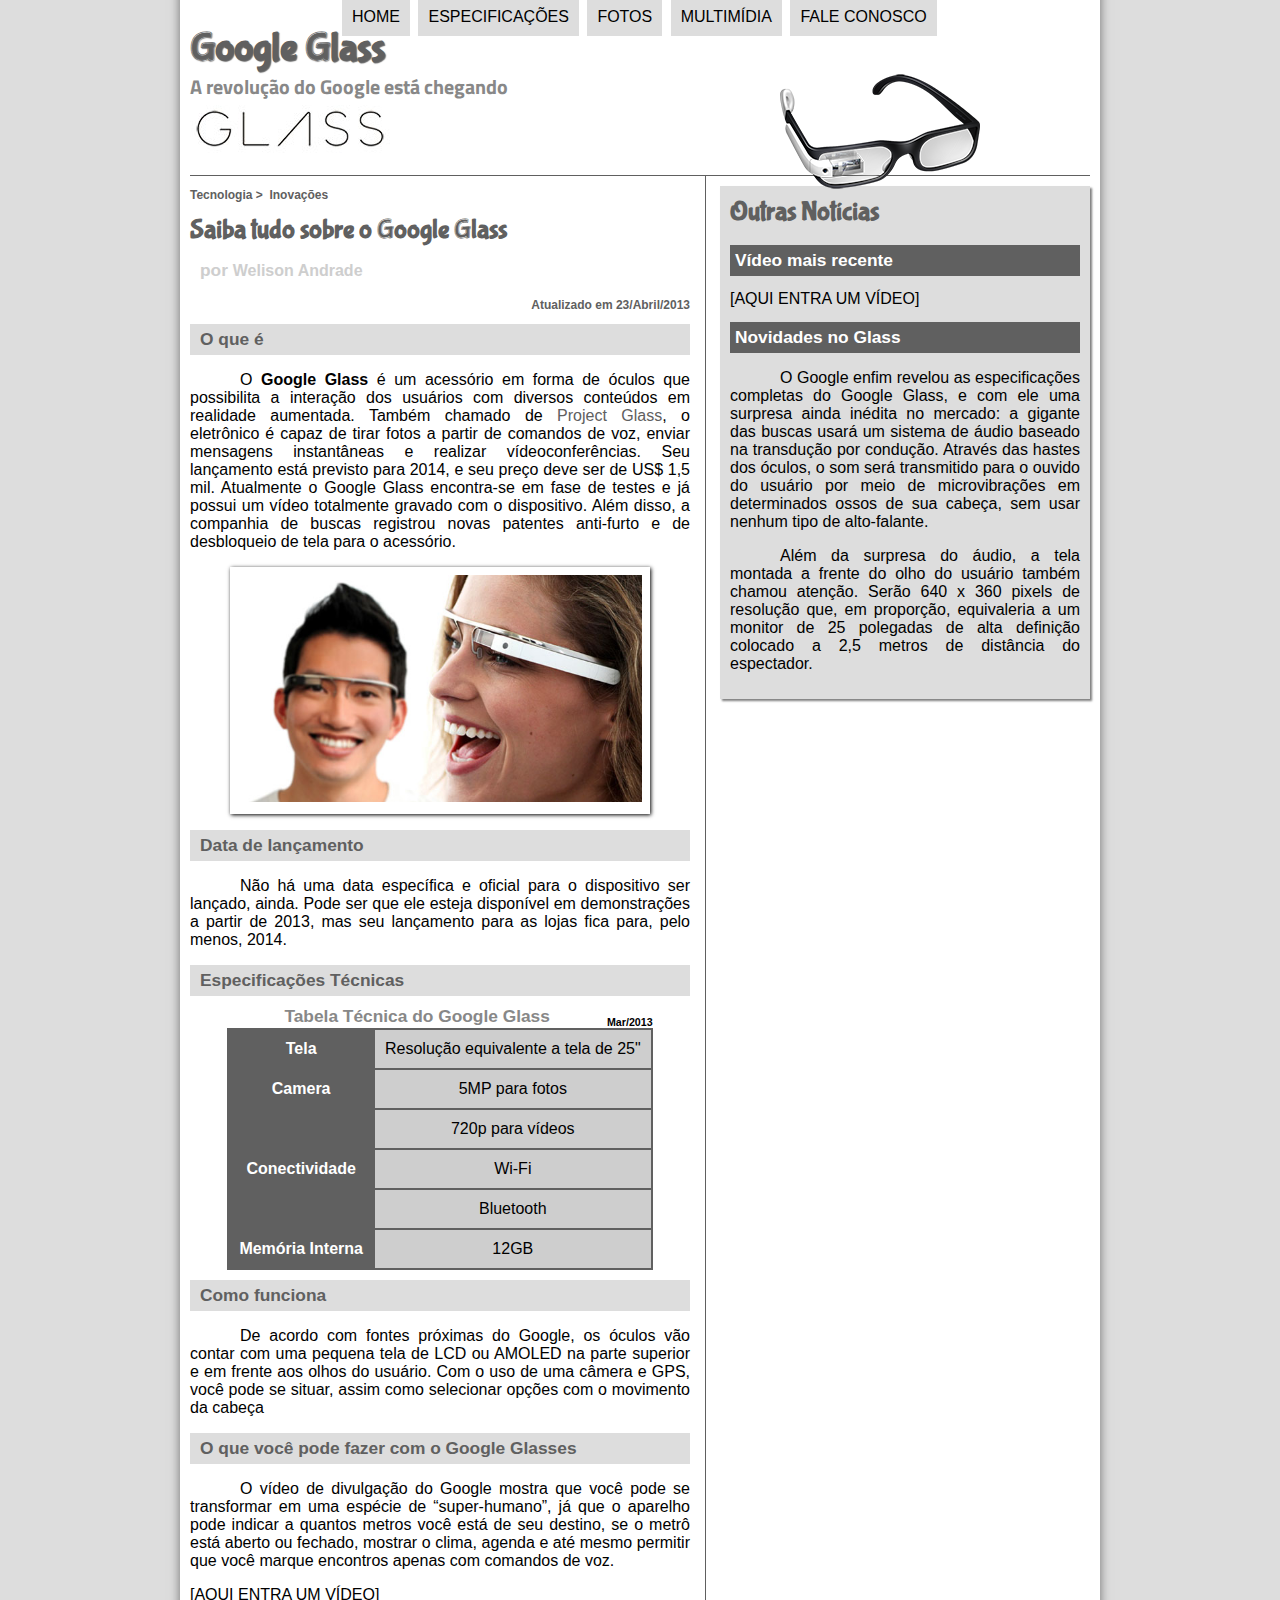
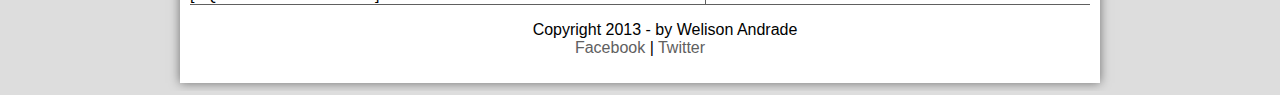
<file: GoogleGlass Site/projeto-glass-html5/index.html>
<!DOCTYPE html>
<html lang="pt-br">


    <head>
        <meta charset="UTF-8"/>
        <title>Tudo sobre Google Glass</title>
        <link rel="stylesheet" type="text/css" href="_css/estilo.css"/>
      
    </head>
    <script language="javascript" src="_javascript/funcoes.js"></script>
    <body>
        <div id="interface">
            <header id="cabecalho">
                <hgroup>
                    <h1>Google Glass</h1>
                    <h2>A revolução do Google está chegando</h2>
                </hgroup>
                <img id="icone" src="_imagens/glass-oculos-preto-peq.png"/>

                <nav id="menu">
                    <h1>Menu Principal</h1>
                    <ul>
                        <li onmouseover="mudaFoto('_imagens/home.png')" onmouseout="mudaFoto('_imagens/glass-oculos-preto-peq.png')"><a href="index.html">Home</a></li>
                        <li onmouseover="mudaFoto('_imagens/especificacoes.png')" onmouseout="mudaFoto('_imagens/glass-oculos-preto-peq.png')"><a href="specs.html">Especificações</a></li>
                        <li onmouseover="mudaFoto('_imagens/fotos.png')" onmouseout="mudaFoto('_imagens/glass-oculos-preto-peq.png')"><a href="fotos.html">Fotos</a></li>
                        <li onmouseover="mudaFoto('_imagens/multimidia.png')" onmouseout="mudaFoto('_imagens/glass-oculos-preto-peq.png')"><a href="multimidia.html">Multimídia</a></li>
                        <li onmouseover="mudaFoto('_imagens/contato.png')" onmouseout="mudaFoto('_imagens/glass-oculos-preto-peq.png')"><a href="fale-conosco.html">Fale conosco</a></li>
                    </ul>
                </nav>
            </header>

            <section id="corpo">
                <article id="noticia-principal">
                    <header id="cabecalho-artigo">
                        <hgroup>
                            <h3>Tecnologia >&nbsp; Inovações</h3>
                            <h1>Saiba tudo sobre o Google Glass</h1>
                            <h2>por <a href="https://www.linkedin.com/in/welison-andrade-043876183/" target="_blank" class="myname">Welison Andrade</a></h2>
                            <h3 class="direita">Atualizado em 23/Abril/2013</h3>
                        </hgroup>
                    </header>

                    <h2>O que é</h2>
                    <p>O <span style="font-weight: bold;">Google Glass</span> é um acessório em forma de óculos que possibilita a interação dos usuários com diversos conteúdos em realidade aumentada. Também chamado de <a href="https://www.google.com/glass/start/" target="_blank">Project Glass</a>, o eletrônico é capaz de tirar fotos a partir de comandos de voz, enviar mensagens instantâneas e realizar vídeo&shy;conferên&shy;cias. Seu lançamento está previsto para 2014, e seu preço deve ser de US$ 1,5 mil. Atualmente o Google Glass encontra-se em fase de testes e já possui um vídeo totalmente gravado com o dispositivo. Além disso, a companhia de buscas registrou novas patentes anti-furto e de desbloqueio de tela para o acessório.</p>

                    <figure class="foto-legenda">
                        <img src="_imagens/glass-quadro-homem-mulher.jpg"/>
                        <figcaption>
                            <h3>Google Glass</h3>
                            <p>Uma nova maneira de ver o mundo.</p>
                        </figcaption>
                    </figure>
                    

                    <h2>Data de lançamento</h2>
                    <p>Não há uma data específica e oficial para o dispositivo ser lançado, ainda. Pode ser que ele esteja disponível em demonstrações a partir de 2013, mas seu lançamento para as lojas fica para, pelo menos, 2014.</p>

                    <h2>Especificações Técnicas</h2>
                    
                    <table id="tabelaspec">
                        <caption>
                            Tabela Técnica do Google Glass <span>Mar/2013</span>
                        </caption>

                        <tr><td class="ce">Tela</td> <td class="cd">Resolução equivalente a tela de 25"</td></tr>

                        <tr><td rowspan="2" class="ce">Camera</td> <td class="cd">5MP para fotos</td></tr>

                        <tr><td class="cd">720p para vídeos</td></tr>
                        
                        <tr><td rowspan="2" class="ce">Conectividade</td><td class="cd">Wi-Fi</td></tr>

                        <tr><td class="cd">Bluetooth</td></tr>

                        <tr><td class="ce">Memória Interna</td> <td class="cd">12GB</td></tr>
                    </table>

                    <h2>Como funciona</h2>
                    <p>De acordo com fontes próximas do Google, os óculos vão contar com uma pequena tela de LCD ou AMOLED na parte superior e em frente aos olhos do usuário. Com o uso de uma câmera e GPS, você pode se situar, assim como selecionar opções com o movimento da cabeça</p>

                    <h2>O que você pode fazer com o Google Glasses</h2>
                    <p>O vídeo de divulgação do Google mostra que você pode se transformar em uma espécie de “super-<wbr/>humano”, já que o aparelho pode indicar a quantos metros você está de seu destino, se o metrô está aberto ou fechado, mostrar o clima, agenda e até mesmo permitir que você marque encontros apenas com comandos de voz.</p>

                    [AQUI ENTRA UM VÍDEO]
              </article>
            </section>

            <aside id="lateral">

                <h1>Outras Notícias</h1>
                <h2>Vídeo mais recente</h2>

                [AQUI ENTRA UM VÍDEO]

                <h2>Novidades no Glass</h2>
                <p>O Google enfim revelou as especificações completas do Google Glass, e com ele uma surpresa ainda inédita no mercado: a gigante das buscas usará um sistema de áudio baseado na transdução por condução. Através das hastes dos óculos, o som será transmitido para o ouvido do usuário por meio de microvibrações em determinados ossos de sua cabeça, sem usar nenhum tipo de alto-falante.</p>

                <p>Além da surpresa do áudio, a tela montada a frente do olho do usuário também chamou atenção. Serão 640 x 360 pixels de resolução que, em proporção, equivaleria a um monitor de 25 polegadas de alta definição colocado a 2,5 metros de distância do espectador.</p>
            </aside>

            <footer id="rodape">
                <p>Copyright 2013 - by Welison Andrade<br/>
                    <a href="https://facebook.com" target="_blank">Facebook</a> |
                    <a href="https://twitter.com" target="_blank">Twitter</a></p>
            </footer>
        </div>
    </body>
</html>
</file>
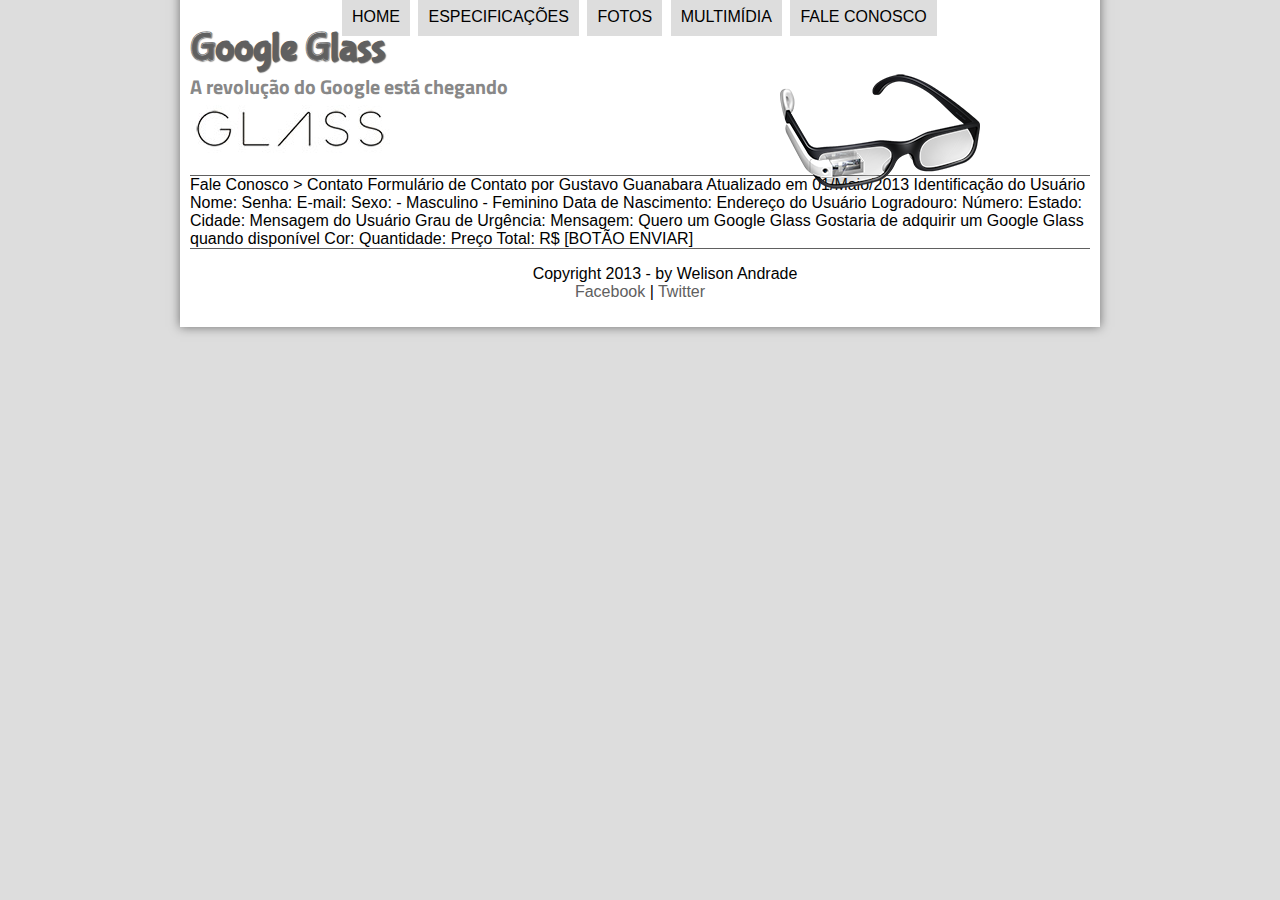
<file: GoogleGlass Site/projeto-glass-html5/fale-conosco.html>
<!DOCTYPE html>
<html lang="pt-br">
    <head>
        <meta charset="UTF-8"/>
        <title>Tudo sobre Google Glass</title>
        <link rel="stylesheet" type="text/css" href="_css/estilo.css"/>
      
    </head>
    <script language="javascript" src="_javascript/funcoes.js"></script>
    <body>
        <div id="interface">
            <header id="cabecalho">
                <hgroup>
                    <h1>Google Glass</h1>
                    <h2>A revolução do Google está chegando</h2>
                </hgroup>
                <img id="icone" src="_imagens/glass-oculos-preto-peq.png"/>

                <nav id="menu">
                    <h1>Menu Principal</h1>
                    <ul>
                        <li onmouseover="mudaFoto('_imagens/home.png')" onmouseout="mudaFoto('_imagens/contato.png')"><a href="index.html">Home</a></li>
                        <li onmouseover="mudaFoto('_imagens/especificacoes.png')" onmouseout="mudaFoto('_imagens/contato.png')"><a href="specs.html">Especificações</a></li>
                        <li onmouseover="mudaFoto('_imagens/fotos.png')" onmouseout="mudaFoto('_imagens/contato.png')"><a href="fotos.html">Fotos</a></li>
                        <li onmouseover="mudaFoto('_imagens/multimidia.png')" onmouseout="mudaFoto('_imagens/contato.png')"><a href="multimidia.html">Multimídia</a></li>
                        <li onmouseover="mudaFoto('_imagens/contato.png')" onmouseout="mudaFoto('_imagens/contato.png')"><a href="fale-conosco.html">Fale conosco</a></li>
                    </ul>
                </nav>
            </header>

Fale Conosco > Contato
Formulário de Contato
por Gustavo Guanabara
Atualizado em 01/Maio/2013

Identificação do Usuário
    Nome:
    Senha:
    E-mail:
    Sexo:
        - Masculino
        - Feminino
    Data de Nascimento:

Endereço do Usuário
    Logradouro:
    Número:
    Estado:
    Cidade:

Mensagem do Usuário
    Grau de Urgência:
    Mensagem:

Quero um Google Glass
    Gostaria de adquirir um Google Glass quando disponível
    Cor:
    Quantidade:
    Preço Total: R$


[BOTÃO ENVIAR]

<footer id="rodape">
    <p>Copyright 2013 - by Welison Andrade<br/>
        <a href="https://facebook.com" target="_blank">Facebook</a> |
        <a href="https://twitter.com" target="_blank">Twitter</a></p>
</footer>
</div>
</body>
</html>
</file>
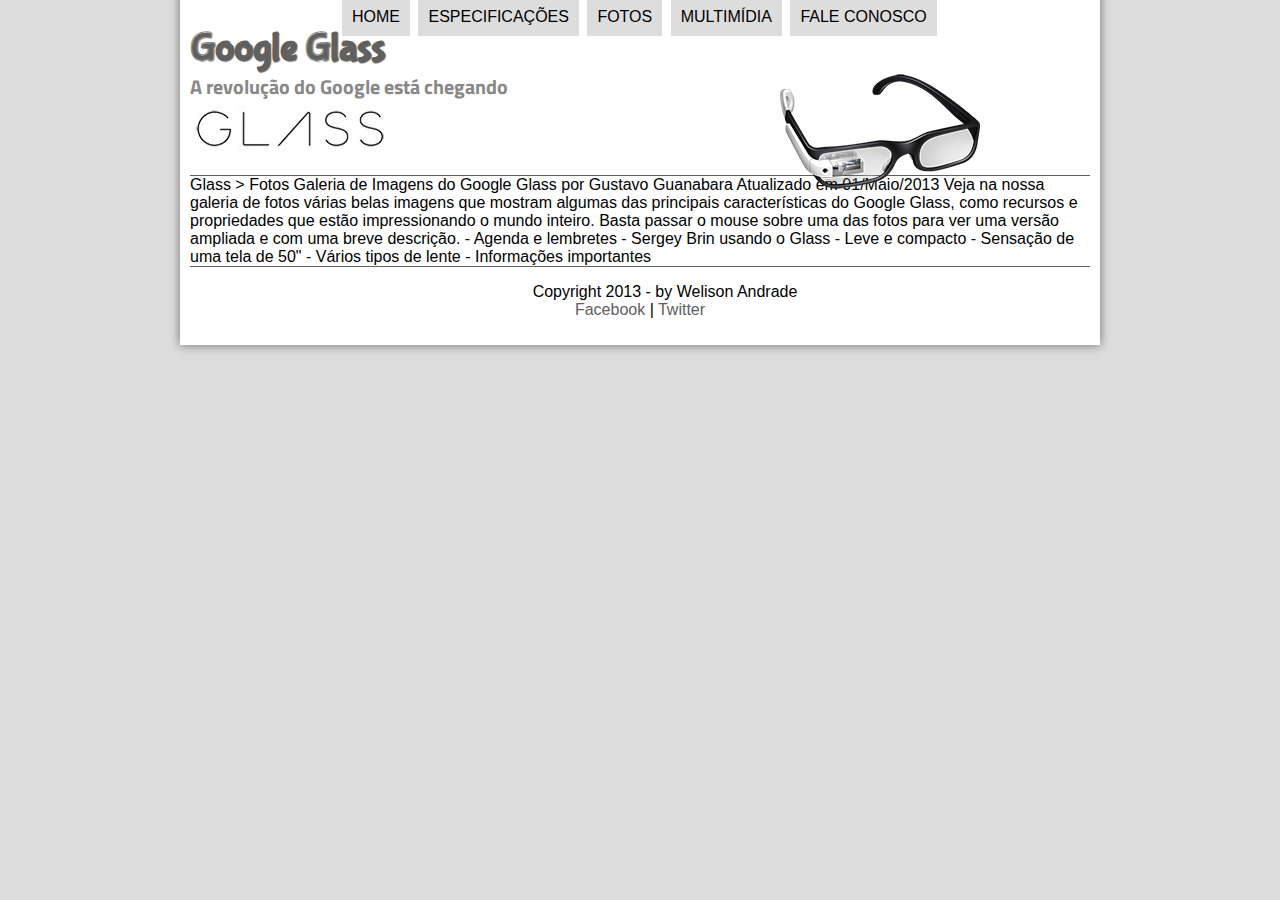
<file: GoogleGlass Site/projeto-glass-html5/fotos.html>
<!DOCTYPE html>
<html lang="pt-br">
    <head>
        <meta charset="UTF-8"/>
        <title>Tudo sobre Google Glass</title>
        <link rel="stylesheet" type="text/css" href="_css/estilo.css"/>
      
    </head>
    <script language="javascript" src="_javascript/funcoes.js"></script>
    <body>
        <div id="interface">
            <header id="cabecalho">
                <hgroup>
                    <h1>Google Glass</h1>
                    <h2>A revolução do Google está chegando</h2>
                </hgroup>
                <img id="icone" src="_imagens/glass-oculos-preto-peq.png"/>

                <nav id="menu">
                    <h1>Menu Principal</h1>
                    <ul>
                        <li onmouseover="mudaFoto('_imagens/home.png')" onmouseout="mudaFoto('_imagens/fotos.png')"><a href="index.html">Home</a></li>
                        <li onmouseover="mudaFoto('_imagens/especificacoes.png')" onmouseout="mudaFoto('_imagens/fotos.png')"><a href="specs.html">Especificações</a></li>
                        <li onmouseover="mudaFoto('_imagens/fotos.png')" onmouseout="mudaFoto('_imagens/fotos.png')"><a href="fotos.html">Fotos</a></li>
                        <li onmouseover="mudaFoto('_imagens/multimidia.png')" onmouseout="mudaFoto('_imagens/fotos.png')"><a href="multimidia.html">Multimídia</a></li>
                        <li onmouseover="mudaFoto('_imagens/contato.png')" onmouseout="mudaFoto('_imagens/fotos.png')"><a href="fale-conosco.html">Fale conosco</a></li>
                    </ul>
                </nav>
            </header>

Glass > Fotos
Galeria de Imagens do Google Glass
por Gustavo Guanabara
Atualizado em 01/Maio/2013

Veja na nossa galeria de fotos várias belas imagens que mostram algumas das principais características do Google Glass, como recursos e propriedades que estão impressionando o mundo inteiro. Basta passar o mouse sobre uma das fotos para ver uma versão ampliada e com uma breve descrição.

- Agenda e lembretes
- Sergey Brin usando o Glass
- Leve e compacto
- Sensação de uma tela de 50"
- Vários tipos de lente
- Informações importantes

<footer id="rodape">
    <p>Copyright 2013 - by Welison Andrade<br/>
        <a href="https://facebook.com" target="_blank">Facebook</a> |
        <a href="https://twitter.com" target="_blank">Twitter</a></p>
</footer>
</div>
</body>
</html>
</file>
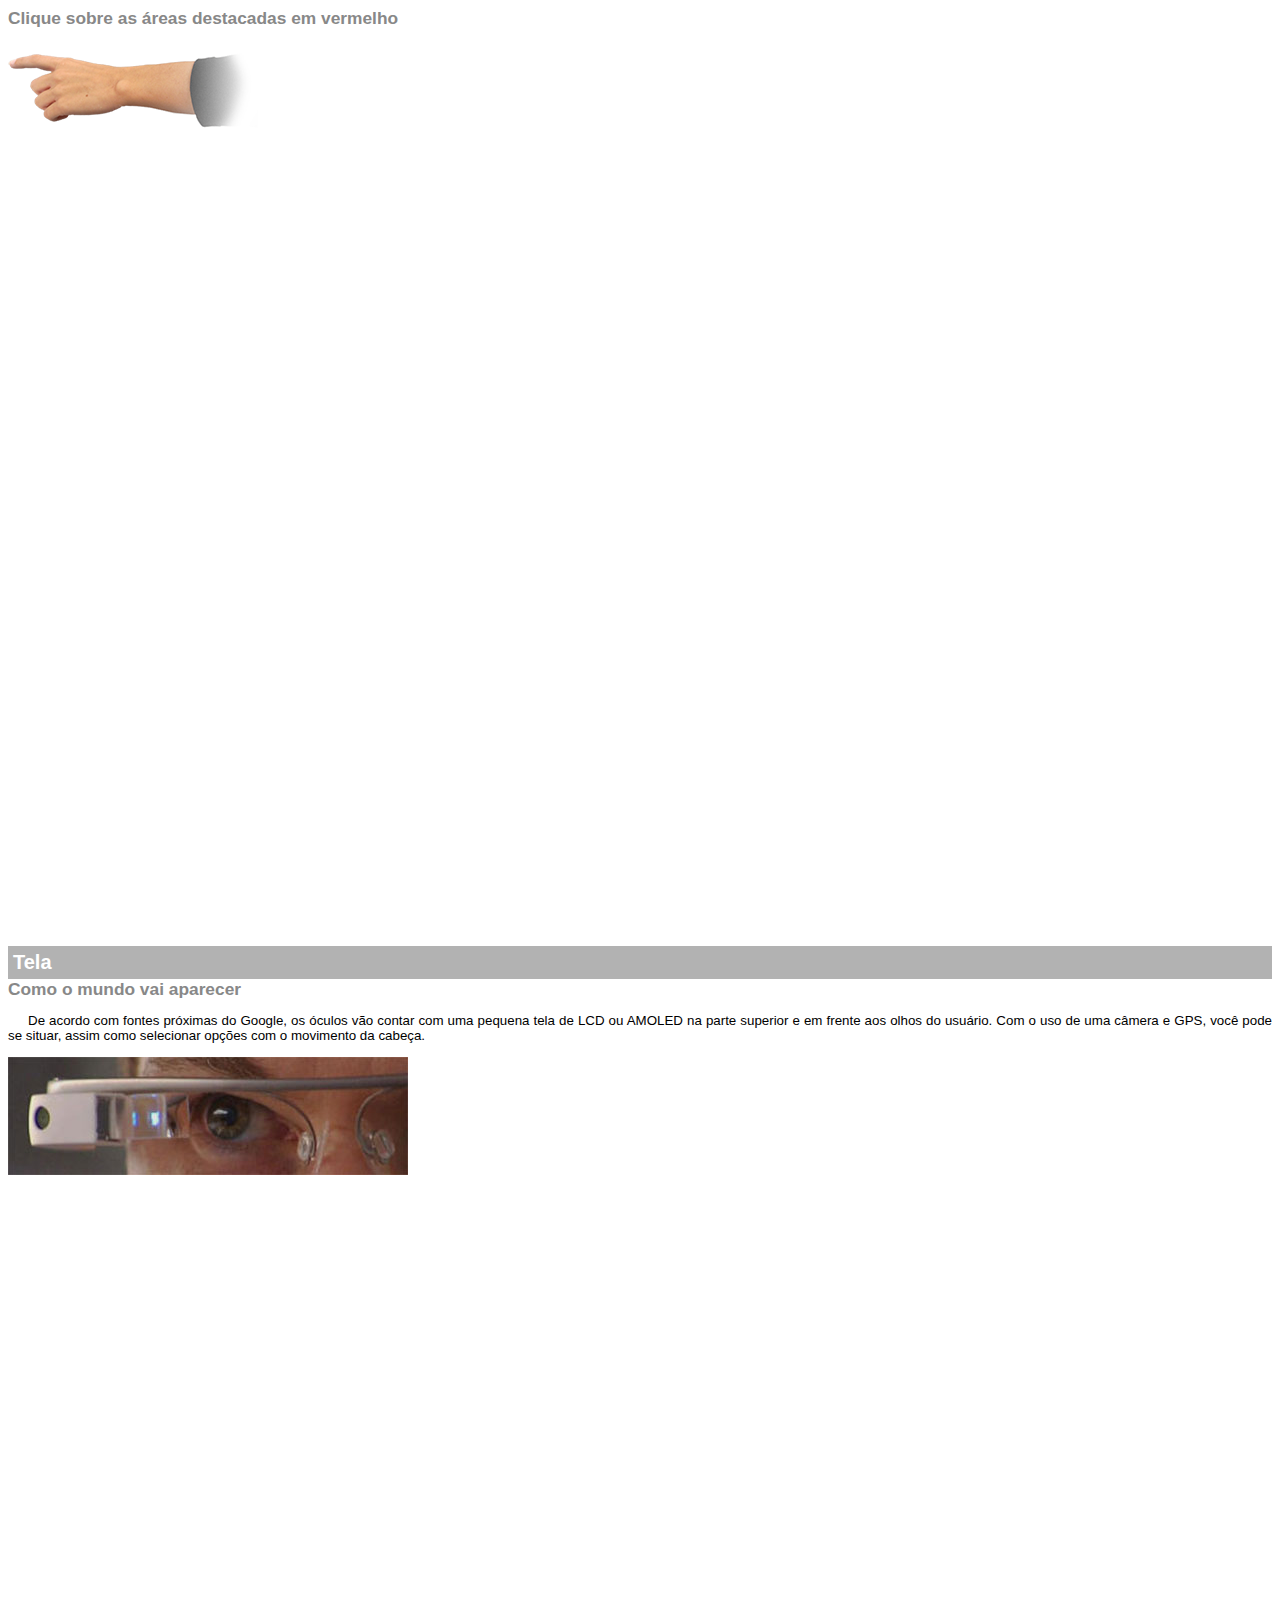
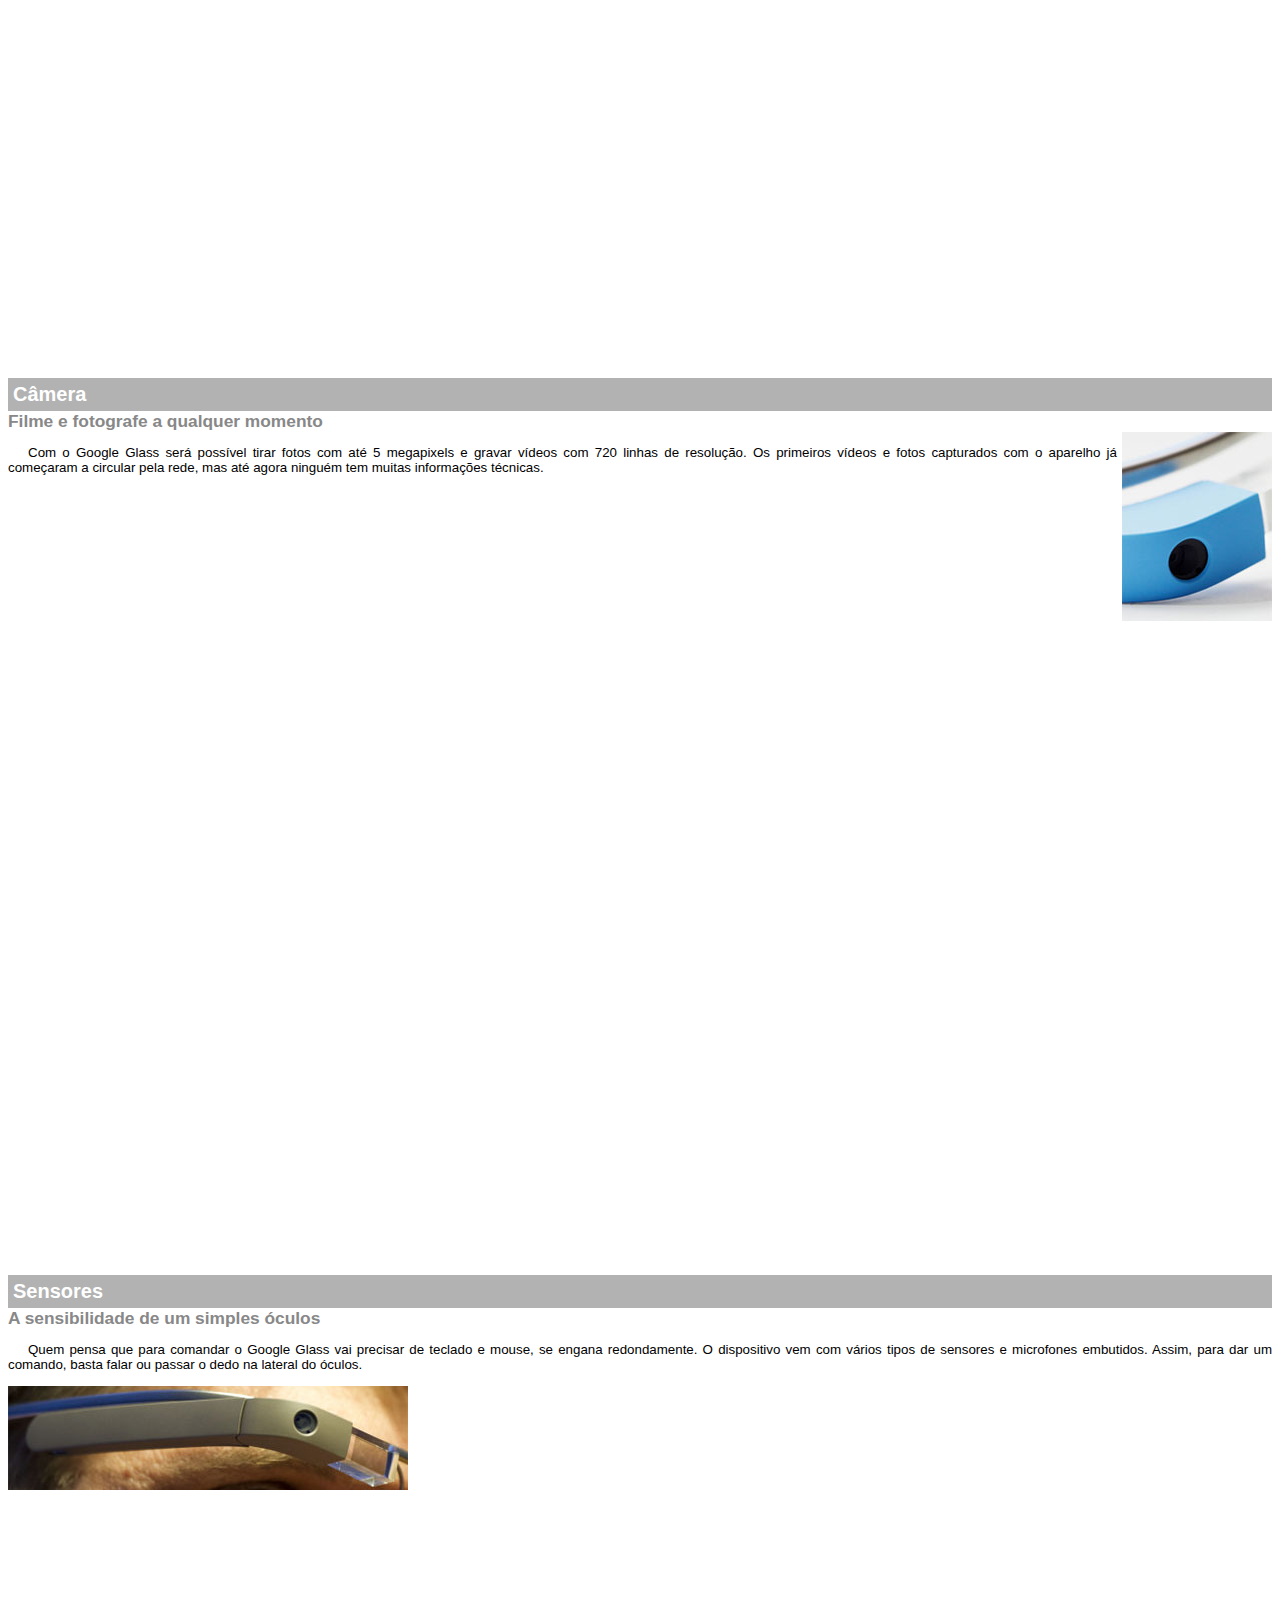
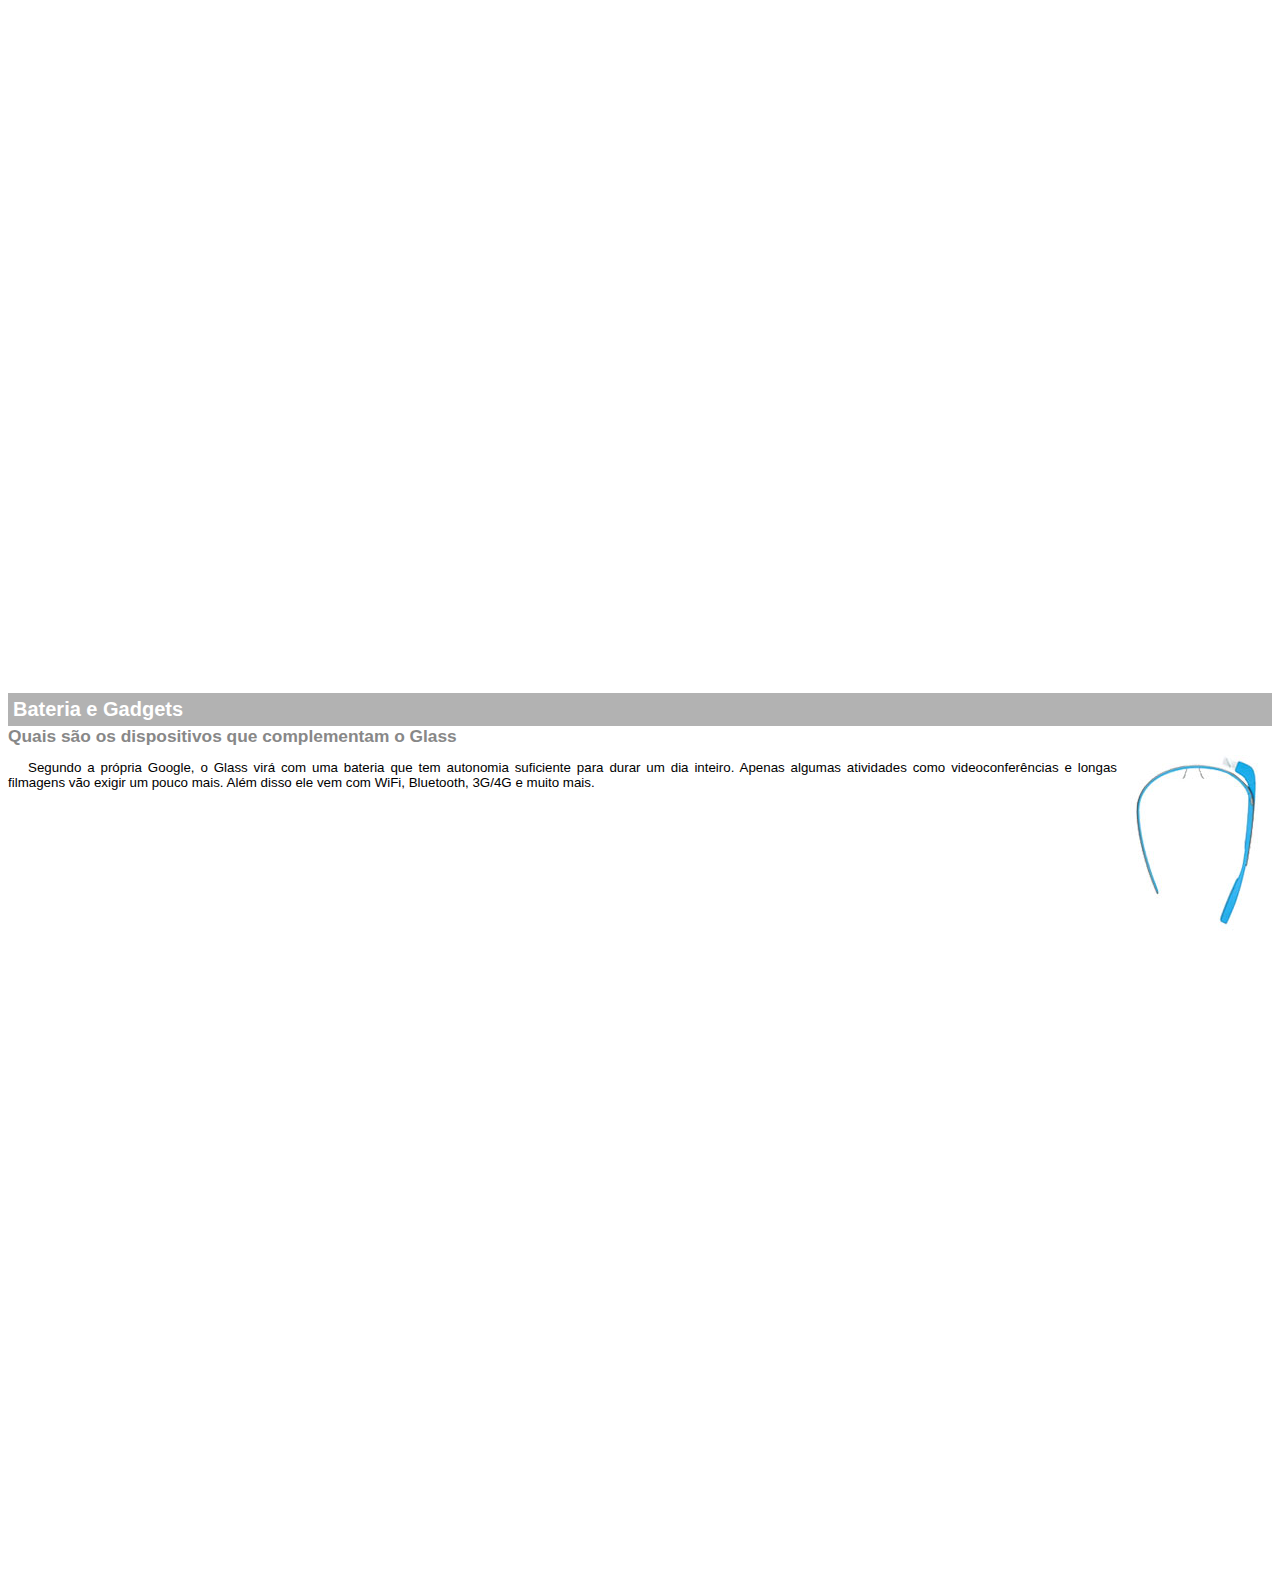
<file: GoogleGlass Site/projeto-glass-html5/google-glass.html>
<!DOCTYPE html>

<html>
    <head>
        <meta charset="UTF-8">
        <title>Informações sobre Google Glkass</title>
        <style>
            body{
                font-family: Arial;
                font-size: 10pt;
            }
            p{
                text-align: justify;
                text-indent: 20px;
            }
            article h1{
                font-size: 15pt;
                color: #ffffff;
                background-color: rgba(0, 0, 0, .3);
                padding: 5px;
                margin: 0px;
            }
            article h2{
                font-size: 13pt;
                color: #888888;
                margin: 0px;
            }
            article{
                margin-bottom: 800px;
            }
            img.img-dir{
                display: block;
                float: right;
                margin-left: 5px;
            }
        </style>
    </head>

    <body>
    
        <article id="topo">
            <header>
                <h2>Clique sobre as áreas destacadas em vermelho</h2>
            </header>
            <img src="_imagens/mao.png" alt="Mão apontando para a esquerda">
        </article>

        <article id="tela">
            <header>
                <h1>Tela</h1>
                <h2>Como o mundo vai aparecer</h2>
            </header>

            <p>De acordo com fontes próximas do Google, os óculos vão contar com uma pequena tela de LCD ou AMOLED na parte superior e em frente aos olhos do usuário. Com o uso de uma câmera e GPS, você pode se situar, assim como selecionar opções com o movimento da cabeça.
            </p>
            <img src="_imagens/det-tela.jpg" alt="tela do Google Glass">

        </article>

        <article id="camera">
            <header>
                <h1>Câmera</h1>
                <h2>Filme e fotografe a qualquer momento</h2>
            </header>

                <img src="_imagens/det-camera.jpg" class="img-dir" alt="Câmera do Google Glas">
                <p>Com o Google Glass será possível tirar fotos com até 5 megapixels e gravar vídeos com 720 linhas de resolução. Os primeiros vídeos e fotos capturados com o aparelho já começaram a circular pela rede, mas até agora ninguém tem muitas informações técnicas.</p>

            </article>

        <article id="sensores">
            <header>
                <h1>Sensores</h1>
                <h2>A sensibilidade de um simples óculos</h2>
            </header>
            <p>Quem pensa que para comandar o Google Glass vai precisar de teclado e mouse, se engana redondamente. O dispositivo vem com vários tipos de sensores e microfones embutidos. Assim, para dar um comando, basta falar ou passar o dedo na lateral do óculos.</p>
            <img src="_imagens/det-touch.jpg" alt="Sensores do Google glass">
        </article>

        <article id="gadgets">
            <header>
                <h1>Bateria e Gadgets</h1>
                <h2>Quais são os dispositivos que complementam o Glass</h2>
            </header>

            <img src="_imagens/det-bateria.jpg" class="img-dir" alt="Bateria e Gadgets do Google Glass">
            <p>Segundo a própria Google, o Glass virá com uma bateria que tem autonomia suficiente para durar um dia inteiro. Apenas algumas atividades como videoconferências e longas filmagens vão exigir um pouco mais. Além disso ele vem com WiFi, Bluetooth, 3G/4G e muito mais.</p>

        </article>

    </body>
</html>
</file>
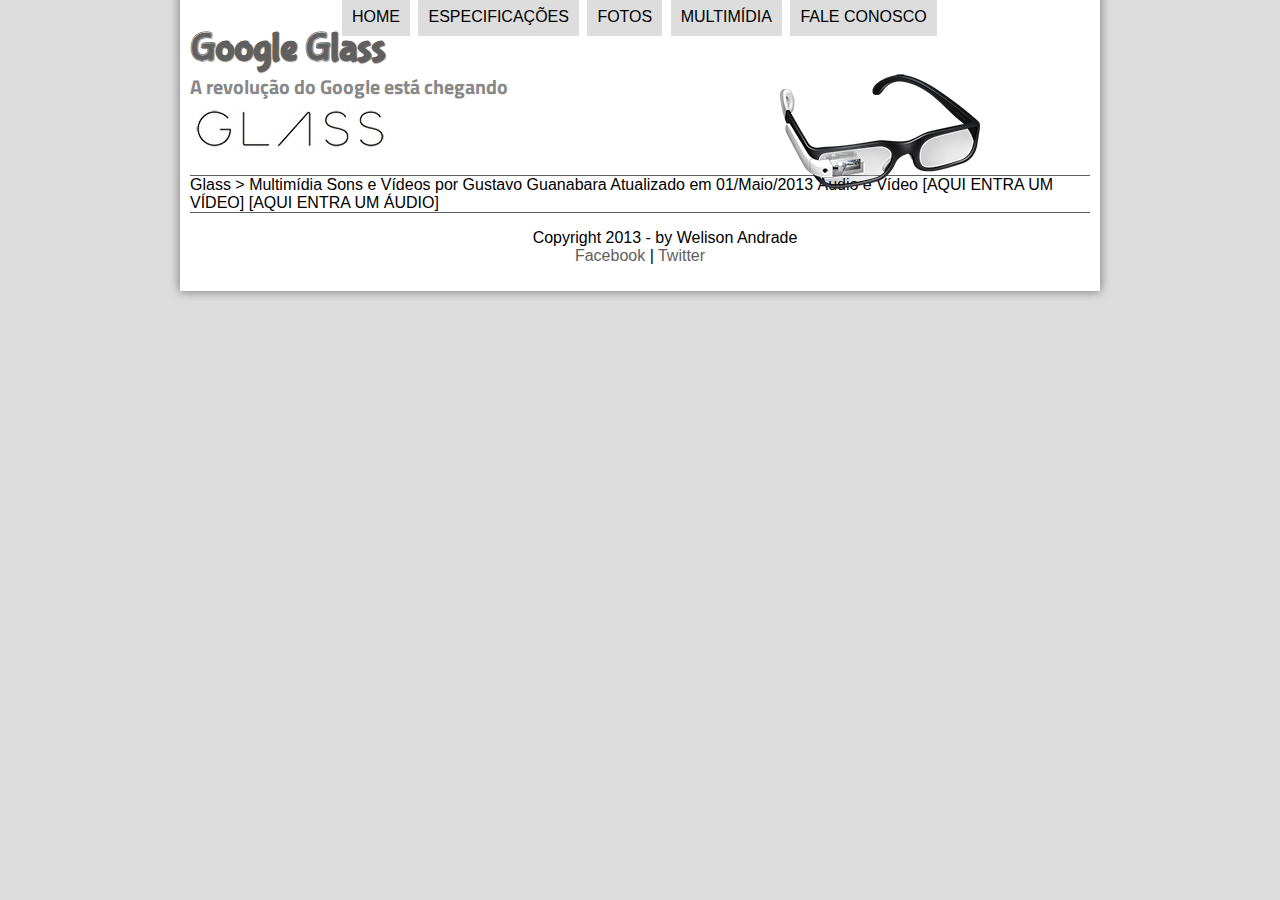
<file: GoogleGlass Site/projeto-glass-html5/multimidia.html>
<!DOCTYPE html>
<html lang="pt-br">
    <head>
        <meta charset="UTF-8"/>
        <title>Tudo sobre Google Glass</title>
        <link rel="stylesheet" type="text/css" href="_css/estilo.css"/>
      
    </head>
    <script language="javascript" src="_javascript/funcoes.js"></script>
    <body>
        <div id="interface">
            <header id="cabecalho">
                <hgroup>
                    <h1>Google Glass</h1>
                    <h2>A revolução do Google está chegando</h2>
                </hgroup>
                <img id="icone" src="_imagens/glass-oculos-preto-peq.png"/>

                <nav id="menu">
                    <h1>Menu Principal</h1>
                    <ul>
                        <li onmouseover="mudaFoto('_imagens/home.png')" onmouseout="mudaFoto('_imagens/multimidia.png')"><a href="index.html">Home</a></li>
                        <li onmouseover="mudaFoto('_imagens/especificacoes.png')" onmouseout="mudaFoto('_imagens/multimidia.png')"><a href="specs.html">Especificações</a></li>
                        <li onmouseover="mudaFoto('_imagens/fotos.png')" onmouseout="mudaFoto('_imagens/multimidia.png')"><a href="fotos.html">Fotos</a></li>
                        <li onmouseover="mudaFoto('_imagens/multimidia.png')" onmouseout="mudaFoto('_imagens/multimidia.png')"><a href="multimidia.html">Multimídia</a></li>
                        <li onmouseover="mudaFoto('_imagens/contato.png')" onmouseout="mudaFoto('_imagens/multimidia.png')"><a href="fale-conosco.html">Fale conosco</a></li>
                    </ul>
                </nav>
            </header>

Glass > Multimídia
Sons e Vídeos
por Gustavo Guanabara
Atualizado em 01/Maio/2013


Áudio e Vídeo

[AQUI ENTRA UM VÍDEO]
[AQUI ENTRA UM ÁUDIO]

<footer id="rodape">
    <p>Copyright 2013 - by Welison Andrade<br/>
        <a href="https://facebook.com" target="_blank">Facebook</a> |
        <a href="https://twitter.com" target="_blank">Twitter</a></p>
</footer>
</div>
</body>
</html>
</file>
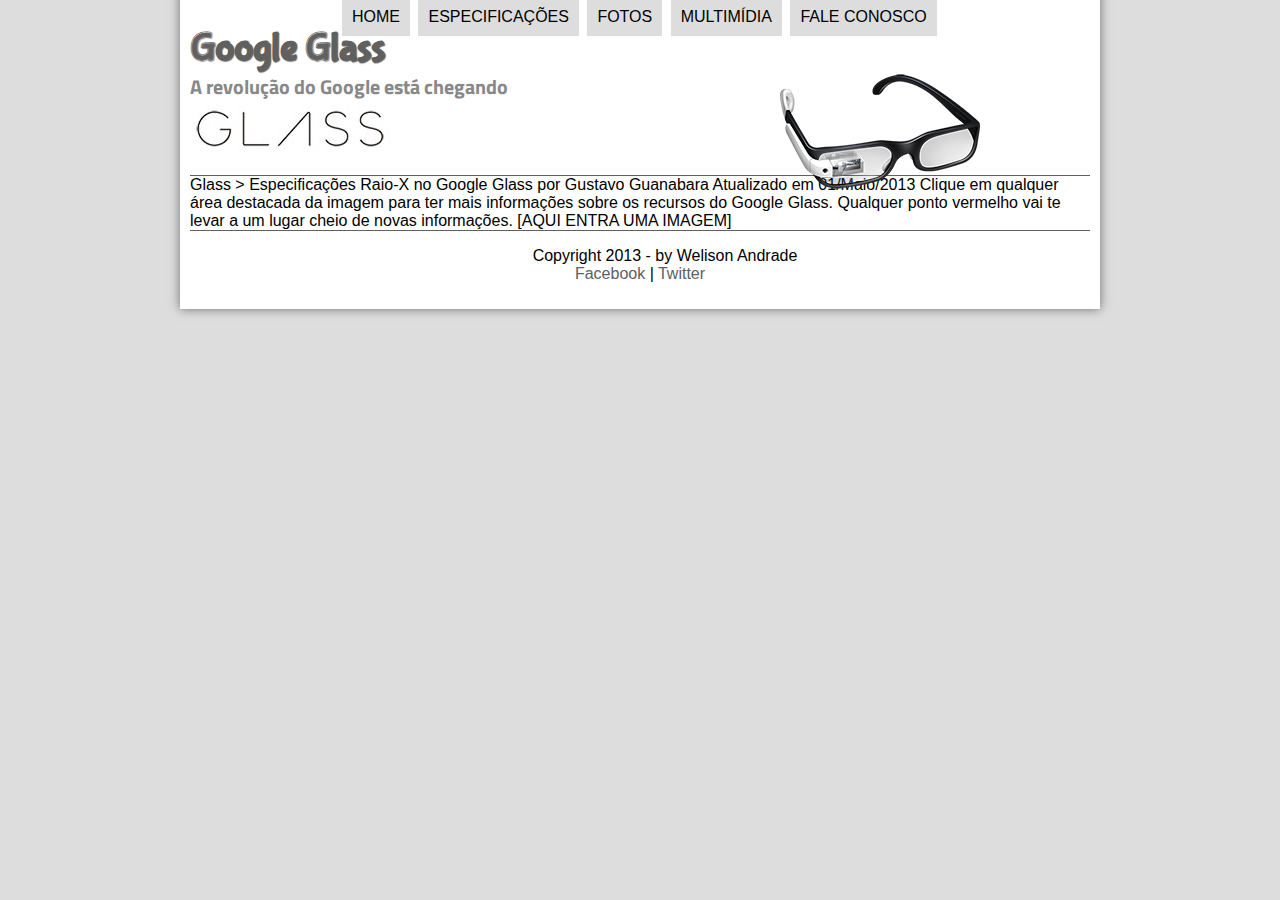
<file: GoogleGlass Site/projeto-glass-html5/specs.html>
<!DOCTYPE html>
<html lang="pt-br">
    <head>
        <meta charset="UTF-8"/>
        <title>Tudo sobre Google Glass</title>
        <link rel="stylesheet" type="text/css" href="_css/estilo.css"/>
      
    </head>
    <script language="javascript" src="_javascript/funcoes.js"></script>
    <body>
        <div id="interface">
            <header id="cabecalho">
                <hgroup>
                    <h1>Google Glass</h1>
                    <h2>A revolução do Google está chegando</h2>
                </hgroup>
                <img id="icone" src="_imagens/glass-oculos-preto-peq.png"/>

                <nav id="menu">
                    <h1>Menu Principal</h1>
                    <ul>
                        <li onmouseover="mudaFoto('_imagens/home.png')" onmouseout="mudaFoto('_imagens/especificacoes.png')"><a href="index.html">Home</a></li>
                        <li onmouseover="mudaFoto('_imagens/especificacoes.png')" onmouseout="mudaFoto('_imagens/especificacoes.png')"><a href="specs.html">Especificações</a></li>
                        <li onmouseover="mudaFoto('_imagens/fotos.png')" onmouseout="mudaFoto('_imagens/especificacoes.png')"><a href="fotos.html">Fotos</a></li>
                        <li onmouseover="mudaFoto('_imagens/multimidia.png')" onmouseout="mudaFoto('_imagens/especificacoes.png')"><a href="multimidia.html">Multimídia</a></li>
                        <li onmouseover="mudaFoto('_imagens/contato.png')" onmouseout="mudaFoto('_imagens/especificacoes.png')"><a href="fale-conosco.html">Fale conosco</a></li>
                    </ul>
                </nav>
            </header>


Glass > Especificações
Raio-X no Google Glass
por Gustavo Guanabara
Atualizado em 01/Maio/2013

Clique em qualquer área destacada da imagem para ter mais informações sobre os recursos do Google Glass. Qualquer ponto vermelho vai te levar a um lugar cheio de novas informações.

[AQUI ENTRA UMA IMAGEM]

<footer id="rodape">
    <p>Copyright 2013 - by Welison Andrade<br/>
        <a href="https://facebook.com" target="_blank">Facebook</a> |
        <a href="https://twitter.com" target="_blank">Twitter</a></p>
</footer>
</div>
</body>
</html>
</file>
<file: GoogleGlass Site/projeto-glass-html5/_css/estilo.css>
@charset "UTF-8";
@import url('https://fonts.googleapis.com/css2?family=Titillium+Web&display=swap');
@font-face {
    font-family: 'FonteLogo';
    src: url("../_fonts/bubblegum-sans-regular.otf");
}


body{
    background-color:#dddddd;
    font-family: Arial, sans-serif;
    color: rgba(0,0,0,1);
}

div#interface{
    width: 900px;
    background-color: white;
    margin: -20px auto 0px auto;
    box-shadow: 0px 0px 10px rgba(0, 0, 0, 0.5);
    padding: 10px;
}

header#cabecalho img#icone{
    position: absolute;
    left: 780px;
    top: 70px;
}

header#cabecalho{
    border-bottom: /*width of border*/1px /*color*/#606060 /*Format*/solid;
    height: 150px;
    background: url("../_imagens/glass-logo-peq.jpg") no-repeat /*horizontal*/0px 80px;
    
}

header#cabecalho h1{
    font-family: 'FonteLogo', sans-serif;
    font-size: 30pt;
    color: #606060;
    text-shadow: 1px 1px 1px rgba(0, 0, 0, 0.6);
    padding: 0px;
    margin-bottom: 0px;

}

header#cabecalho h2{
    font-family: 'Titillium Web', sans-serif;
    color: #888888;
    font-size: 15pt;
    padding: 0px;
    margin-top: 0px;
}

p{
    text-align: justify;
    text-indent: 50px;
}

a{
    color: #606060;
    text-decoration: none;
}

a:hover{
    text-decoration: underline;
}

/*Formatação de imagens com legendas*/

figure.foto-legenda{
    position: relative;
    border: 8px solid white;
    box-shadow: 1px 1px 4px black;
}

figure.foto-legenda img{

    width: 100%;
    height: 100%;
}

figure.foto-legenda figcaption{
    opacity: 0;
    position: absolute;
    top: 0px;
    background-color:rgba(0, 0, 0, 0.4) ;
    color: white;
    width: 100%;
    height: 100%;
    padding: 10px;
    box-sizing: border-box;
    transition: opacity 1s;
}

figure.foto-legenda:hover figcaption{
    opacity: 1;
}

/*Formatação do menu */

nav#menu{
    display: block;
}

nav#menu ul{
    list-style: none;
    text-transform: uppercase;
    position: absolute;
    top: -20px;
    left: 300px;
}

nav#menu li{
    display: inline-block;
    background-color: #dddddd;
    padding: 10px;
    margin: 2px;
    transition: background-color 1s;
}

nav#menu li:hover{
    background-color: #606060;
}

nav#menu h1{
    display: none;
}

nav#menu a{
    color:black;
    text-decoration: none;
}

nav#menu a:hover{
    color: white;
}

section#corpo{
    display: block;
    width: 500px;
    float: left;
    border-right: 1px solid #606060;
    padding-right: 15px;
}

article#noticia-principal h2{
    font-size: 13pt;
    color: #606060;
    background-color: #dddddd;
    padding: 5px 0px 5px 10px;
    margin: 10px 0px 10px 0px;

}

header#cabecalho-artigo h1{
    font-family: 'FonteLogo', sans-serif;
    font-size: 20pt;
    color: #606060;
    margin-bottom: 0px;
    margin-top: 0;
}

.direita{
    text-align: right;
}

header#cabecalho-artigo h2{
    font-size: 13pt;
    color: #cecece;
    background-color: #ffffff;
}

/*achar*/
a.myname{
    font-size: 12pt;
    color: #cecece;
}

a.myname:hover{
    color: black;
    text-decoration: none;
    transition: 0.4s;
}

header#cabecalho-artigo h3{
    font-size: 12px;
    color: #606060;
    
}

table#tabelaspec{
    border:1px solid #606060;
    border-spacing: 0px;
    margin-left: auto;
    margin-right: auto;
}

table#tabelaspec td{
    border: 1px solid #606060;
    padding: 10px;
    text-align: center;
    vertical-align: middle; /*opcional, pq já padrão ser isso*/
}

table#tabelaspec td.ce{
    color: #ffffff;
    background-color: #606060;
    vertical-align: top;
    font-weight: bold;
}

table#tabelaspec td.cd{
    background-color: #cecece;
}

table#tabelaspec caption{
    color: #888888;
    font-size: 13pt;
    font-weight: bolder;
}

table#tabelaspec caption span{
    display: block;
    float: right;
    color: black;
    font-size: 8pt;
    margin-top: 10px;
}

aside#lateral{
    display: block;
    width: 350px;
    float: right;
    background-color: #dddddd;
    padding: 10px;
    margin-top: 10px;
    box-shadow: 2px 2px 2px rgba(0, 0, 0, 0.5);
}

aside#lateral h1{
    font-family: 'FonteLogo';
    font-size: 20pt;
    color: #606060;
    margin-top: 0px;
}

aside#lateral h2{
    background-color: #606060;
    font-size: 13pt;
    color: #ffffff;
    padding: 5px;
}

footer#rodape{
    clear: both;
    border-top: 1px solid #606060;
}

footer#rodape p{
    text-align: center;
}

footer#rodape a:hover{
    color: darkblue;
}
</file>
